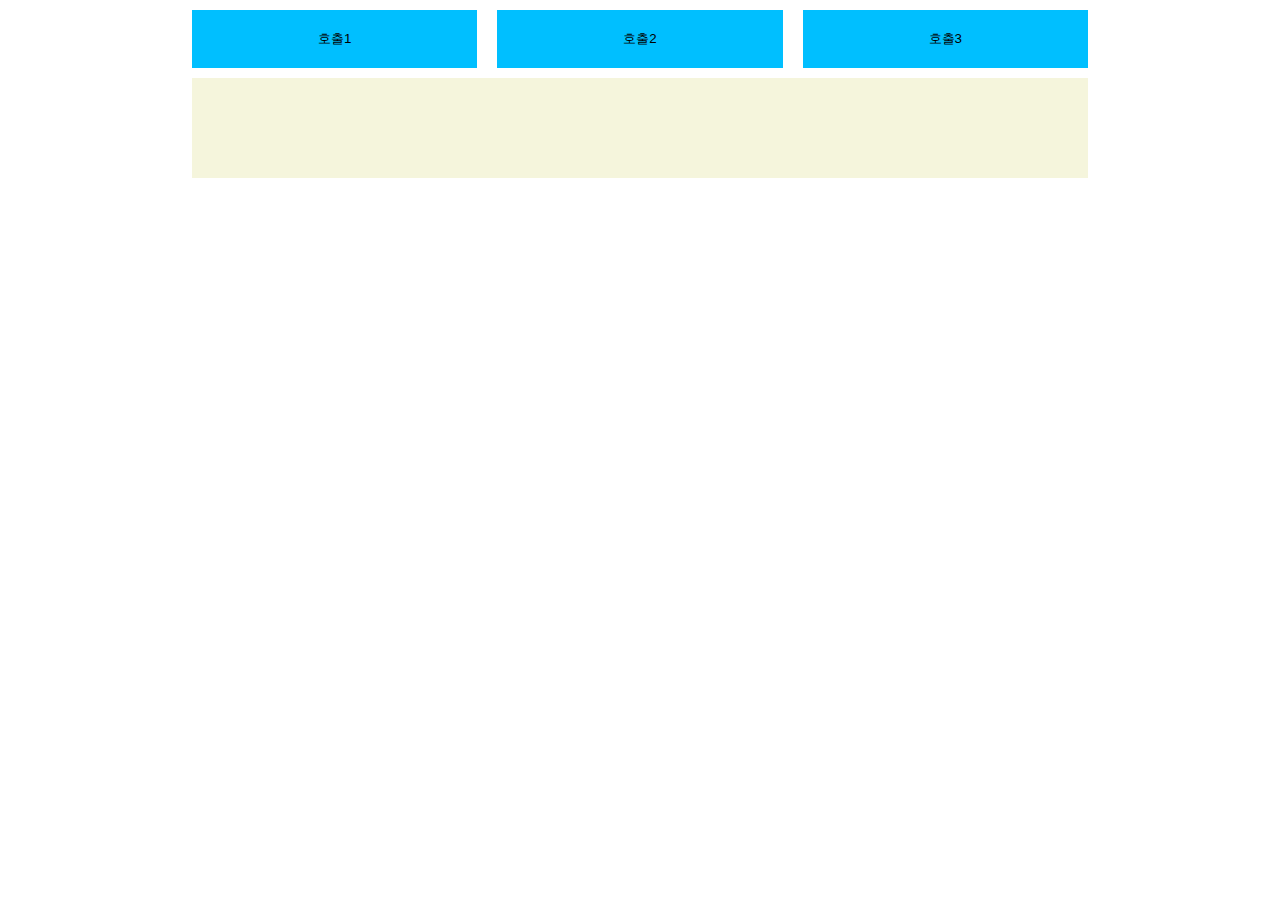
<file: study07/index.html>
<!DOCTYPE html>
<html lang="ko">
<head>
    <meta charset="UTF-8">
    <meta name="viewport" content="width=device-width, initial-scale=1.0">
    <link href="https://github.com/JosephBean/SpringStudy2/blob/main/src/main/webapp/resources/images/logo.png?raw=true" rel="icon" type="image/x-icon">
    <title>JS</title>
    <link href="./index.css" rel="stylesheet">
    <script src="./app.js" type="module"></script>
</head>
<body>
    <main>
        <nav>
            <button type="button" id="1">호출1</button>
            <button type="button" id="2">호출2</button>
            <button type="button" id="3">호출3</button>
        </nav>
        <section>
            <ul>
                <li>
                    <div class="bg2"></div><div class="bg1"></div><div class="bg2"></div><div class="bg1"></div><div class="bg2"></div>
                </li>
                <li>
                    <div class="bg1"></div><div class="bg2"></div><div class="bg1"></div><div class="bg2"></div><div class="bg1"></div>
                </li>
                <li>
                    <div class="bg2"></div><div class="bg1"></div><div class="bg2"></div><div class="bg1"></div><div class="bg2"></div>
                </li>
                <li>
                    <div class="bg1"></div><div class="bg2"></div><div class="bg1"></div><div class="bg2"></div><div class="bg1"></div>
                </li>
                <li>
                    <div class="bg2"></div><div class="bg1"></div><div class="bg2"></div><div class="bg1"></div><div class="bg2"></div>
                </li>
            </ul>
        </section>
    </main>
</body>
</html>
</file>
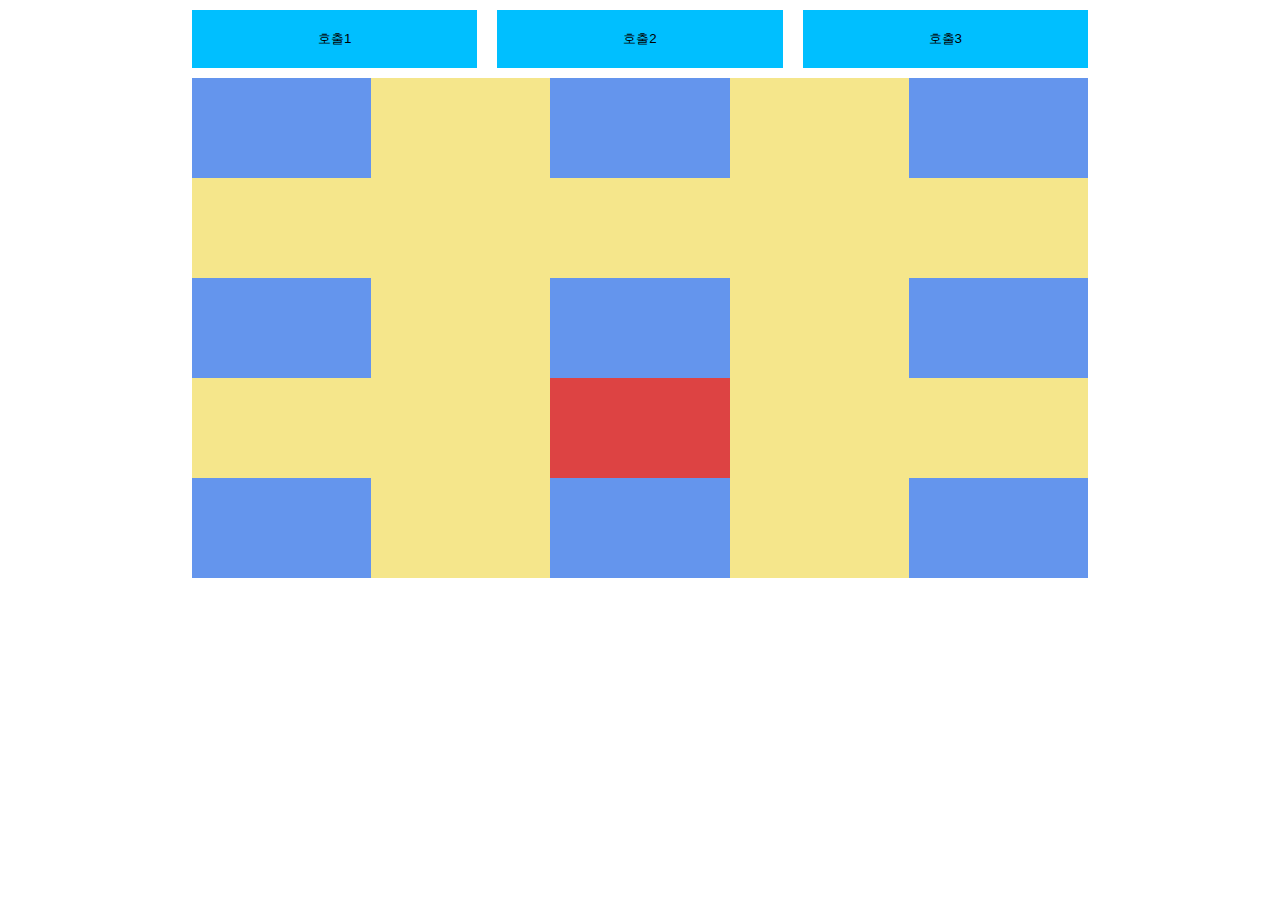
<file: study08-1/index.html>
<!DOCTYPE html>
<html lang="ko">
<head>
    <meta charset="UTF-8">
    <meta name="viewport" content="width=device-width, initial-scale=1.0">
    <link href="https://github.com/JosephBean/SpringStudy2/blob/main/src/main/webapp/resources/images/logo.png?raw=true" rel="icon" type="image/x-icon">
    <title>JS</title>
    <link href="./index.css" rel="stylesheet">
    <script src="./app.js" type="module"></script>
</head>
<body>
    <main>
        <nav>
            <button type="button" id="0">호출1</button>
            <button type="button" id="1">호출2</button>
            <button type="button" id="2">호출3</button>
        </nav>
        <section>
            <ul>
                <!--
                <li>
                    <div class="bg2"></div><div class="bg1"></div><div class="bg2"></div><div class="bg1"></div><div class="bg2"></div>
                </li>
                <li>
                    <div class="bg1"></div><div class="bg2"></div><div class="bg1"></div><div class="bg2"></div><div class="bg1"></div>
                </li>
                <li>
                    <div class="bg2"></div><div class="bg1"></div><div class="bg2"></div><div class="bg1"></div><div class="bg2"></div>
                </li>
                <li>
                    <div class="bg1"></div><div class="bg2"></div><div class="bg1"></div><div class="bg2"></div><div class="bg1"></div>
                </li>
                <li>
                    <div class="bg2"></div><div class="bg1"></div><div class="bg2"></div><div class="bg1"></div><div class="bg2"></div>
                </li>
                -->
            </ul>
        </section>
    </main>
</body>
</html>
</file>
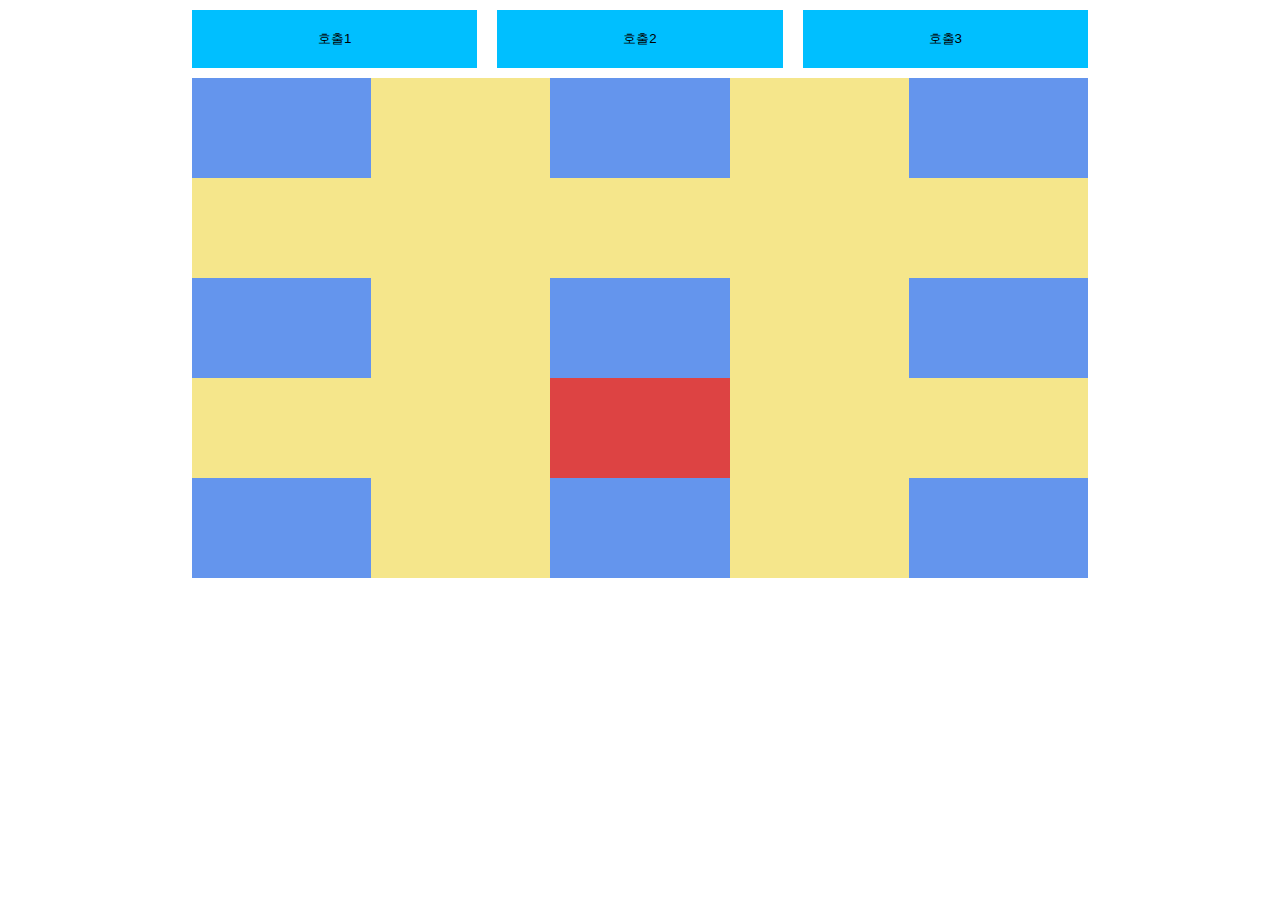
<file: study08-2/index.html>
<!DOCTYPE html>
<html lang="ko">
<head>
    <meta charset="UTF-8">
    <meta name="viewport" content="width=device-width, initial-scale=1.0">
    <link href="https://github.com/JosephBean/SpringStudy2/blob/main/src/main/webapp/resources/images/logo.png?raw=true" rel="icon" type="image/x-icon">
    <title>JS</title>
    <link href="./index.css" rel="stylesheet">
    <script src="./app.js" type="module"></script>
</head>
<body>
    <main>
        <nav>
            <button type="button" id="0">호출1</button>
            <button type="button" id="1">호출2</button>
            <button type="button" id="2">호출3</button>
        </nav>
        <section>
            <ul>
                <!--
                <li>
                    <div class="bg2"></div><div class="bg1"></div><div class="bg2"></div><div class="bg1"></div><div class="bg2"></div>
                </li>
                <li>
                    <div class="bg1"></div><div class="bg2"></div><div class="bg1"></div><div class="bg2"></div><div class="bg1"></div>
                </li>
                <li>
                    <div class="bg2"></div><div class="bg1"></div><div class="bg2"></div><div class="bg1"></div><div class="bg2"></div>
                </li>
                <li>
                    <div class="bg1"></div><div class="bg2"></div><div class="bg1"></div><div class="bg2"></div><div class="bg1"></div>
                </li>
                <li>
                    <div class="bg2"></div><div class="bg1"></div><div class="bg2"></div><div class="bg1"></div><div class="bg2"></div>
                </li>
               -->
            </ul>
        </section>
    </main>
</body>
</html>
</file>
<file: study07/index.css>
* {margin: 0; padding: 0; box-sizing: border-box;}
main {margin: 0 15vw; width: 70vw;}
nav {display: grid; grid-template-columns: 1fr 1fr 1fr; gap: 20px;}
button {margin: 10px 0; padding: 20px; border: 0; background-color: #00bfff;}
button:hover {cursor: pointer; background-color: #1b728f; color: #fff; font-weight: bold; box-shadow:5px 5px 10px 5px rgba(77, 71, 71, 0.2);}
section {width: 100%; min-height: 100px; text-align: center; background-color: beige;}
ul {list-style-type: none;}
ul li {display: flex;}
ul li > div {width: calc(100% / 5); height: 100px; display: inline-block;}
.bg1 {background-color: #6495ed;}
.bg2 {background-color: #f5e68b;}
.bg3 {background-color: tomato !important;}
</file>
<file: study08-1/index.css>
* {margin: 0; padding: 0; box-sizing: border-box;}
main {margin: 0 15vw; width: 70vw;}
nav {display: grid; grid-template-columns: 1fr 1fr 1fr; gap: 20px;}
button {margin: 10px 0; padding: 20px; border: 0; background-color: #00bfff;}
button:hover {cursor: pointer; background-color: #1b728f; color: #fff; font-weight: bold; box-shadow:5px 5px 10px 5px rgba(77, 71, 71, 0.2);}
section {width: 100%; min-height: 100px; text-align: center; background-color: beige;}
ul {list-style-type: none;}
ul li {display: flex;}
ul li > div {width: calc(100% / 5); height: 100px; display: inline-block;}
.bg1 {background-color: #6495ed;}
.bg2 {background-color: #f5e68b;}
.bg3 {background-color: #dd4343 !important;}
</file>
<file: study08-2/index.css>
* {margin: 0; padding: 0; box-sizing: border-box;}
main {margin: 0 15vw; width: 70vw;}
nav {display: grid; grid-template-columns: 1fr 1fr 1fr; gap: 20px;}
button {margin: 10px 0; padding: 20px; border: 0; background-color: #00bfff;}
button:hover {cursor: pointer; background-color: #1b728f; color: #fff; font-weight: bold; box-shadow:5px 5px 10px 5px rgba(77, 71, 71, 0.2);}
section {width: 100%; min-height: 100px; text-align: center; background-color: beige;}
ul {list-style-type: none;}
ul li {display: flex;}
ul li > div {width: calc(100% / 5); height: 100px; display: inline-block;}
.bg1 {background-color: #6495ed;}
.bg2 {background-color: #f5e68b;}
.bg3 {background-color: #dd4343 !important;}
</file>
